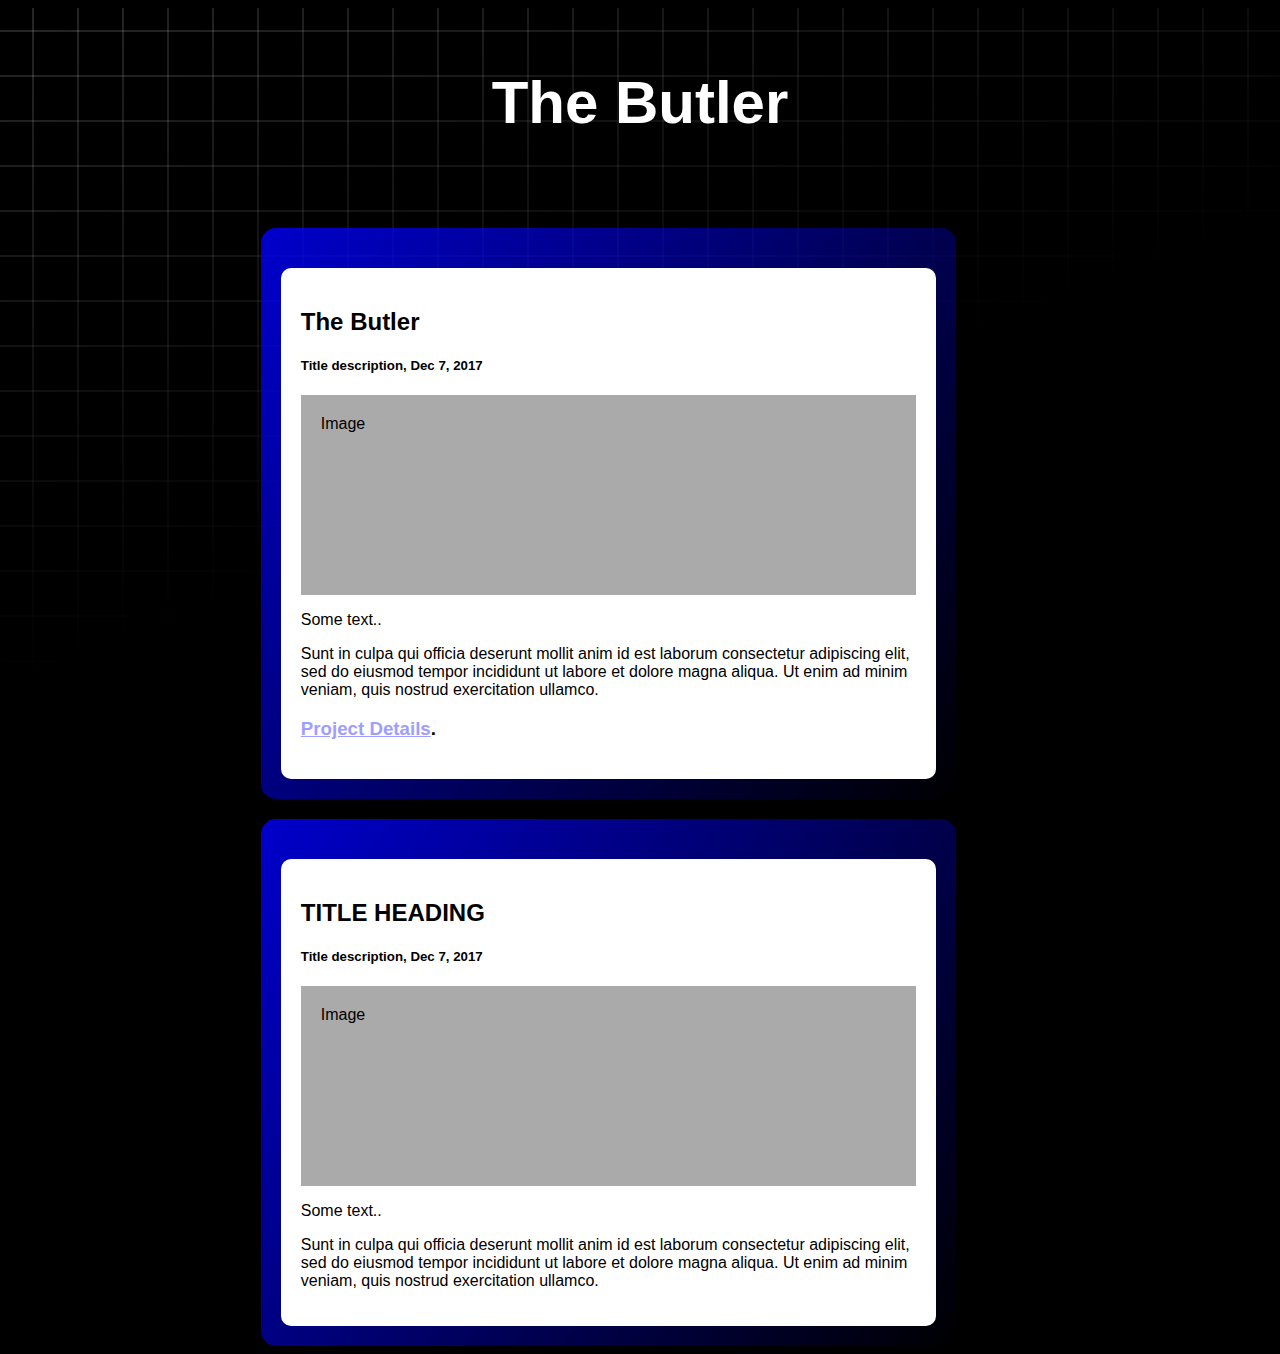
<file: The-Butler-Project.html>
<!DOCTYPE html>
<html lang="en">
<head>
    <meta charset="UTF-8">
    <meta name="viewport" content="width=device-width, initial-scale=1.0">
    <title>The-Butler-Project</title>
    <link rel="stylesheet" href="Butler-Project-Styles.css">
</head>
<body>

  <div class="header">
    <h2>The Butler</h2>
  </div>
  
 <div class="row">
  <div class="column">
    <div class="cardWrap">
    <div class="card" id ="Project-1">
      <h2>The Butler</h2>
      <h5>Title description, Dec 7, 2017</h5>
      <div class="fakeimg" style="height:200px;">Image</div>
      <p>Some text..</p>
      <p>Sunt in culpa qui officia deserunt mollit anim id est laborum consectetur adipiscing elit, sed do eiusmod tempor incididunt ut labore et dolore magna aliqua. Ut enim ad minim veniam, quis nostrud exercitation ullamco.</p>
      <h3><a href="Portflio\The-Butler-Project.html">Project Details</a>.</h3>
    </div>
  </div>
  <div class="cardWrap">
    <div class="card">
      <h2>TITLE HEADING</h2>
      <h5>Title description, Dec 7, 2017</h5>
      <div class="fakeimg" style="height:200px;">Image</div>
      <p>Some text..</p>
      <p>Sunt in culpa qui officia deserunt mollit anim id est laborum consectetur adipiscing elit, sed do eiusmod tempor incididunt ut labore et dolore magna aliqua. Ut enim ad minim veniam, quis nostrud exercitation ullamco.</p>
    </div>
  </div>
  </div>

</body>
</html>
</file>
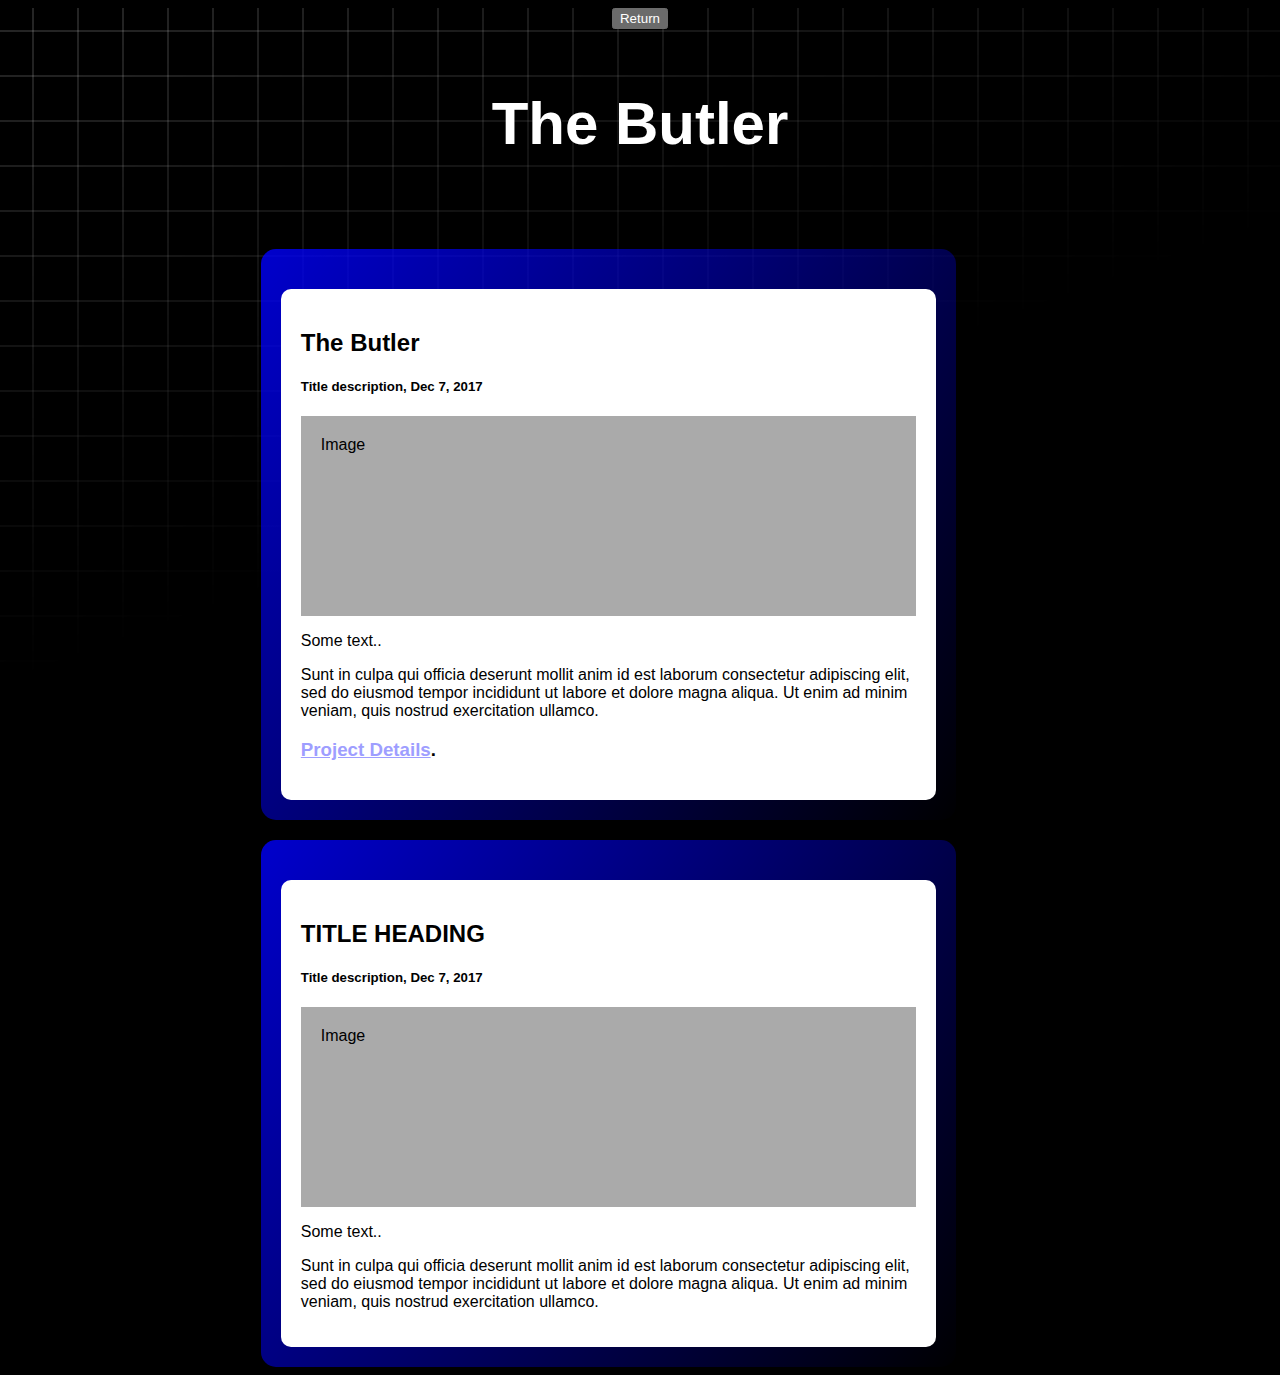
<file: projects/PJ1.html>
<!DOCTYPE html>
<html lang="en">
<head>
    <meta charset="UTF-8">
    <meta name="viewport" content="width=device-width, initial-scale=1.0">
    <title>The-Butler-Project</title>
    <link rel="stylesheet" href="Project-Styles.css">
</head>
<body>
<button class="back-button" onclick="history.back()">Return</button>

  <div class="header">
    <h2>The Butler</h2>
  </div>
  
 <div class="row">
  <div class="column">
    <div class="cardWrap">
    <div class="card" id ="Project-1">
      <h2>The Butler</h2>
      <h5>Title description, Dec 7, 2017</h5>
      <div class="fakeimg" style="height:200px;">Image</div>
      <p>Some text..</p>
      <p>Sunt in culpa qui officia deserunt mollit anim id est laborum consectetur adipiscing elit, sed do eiusmod tempor incididunt ut labore et dolore magna aliqua. Ut enim ad minim veniam, quis nostrud exercitation ullamco.</p>
      <h3><a href="The-Butler-Project.html">Project Details</a>.</h3>
    </div>
  </div>
  <div class="cardWrap">
    <div class="card">
      <h2>TITLE HEADING</h2>
      <h5>Title description, Dec 7, 2017</h5>
      <div class="fakeimg" style="height:200px;">Image</div>
      <p>Some text..</p>
      <p>Sunt in culpa qui officia deserunt mollit anim id est laborum consectetur adipiscing elit, sed do eiusmod tempor incididunt ut labore et dolore magna aliqua. Ut enim ad minim veniam, quis nostrud exercitation ullamco.</p>
    </div>
  </div>
  </div>

</body>
</html>
</file>
<file: Butler-Project-Styles.css>
* {
  box-sizing: border-box;
}

/* Add a gray background color with some padding */
body {
    perspective: 100vmin;
  }

/* Header/Blog Title */
.header {
  padding: 10px;
  font-size: 40px;
  text-align: center;
  background: transparent;
  color:#fff;
  width: 400px;
  height: 200px;
}


.column {   
  float: left;
  width: 75%;
  padding-left: 20%;
}



/* Fake image */
.fakeimg {
  background-color: #aaa;
  width: 100%;
  padding: 20px;
}


/* Add a card effect for articles */
.cardWrap {
  position: relative;
  background: linear-gradient(127deg, rgba(0, 0, 255, 0.8), rgba(0, 0, 255, 0) 100.71%);
  padding: 5px;
  margin-top: 20px;
  border-radius: 15px;
  transition: all 1s ease;
  z-index: 1;
}

.cardWrap::before{
  position: absolute;
  content: "";
  top: 0;
  right: 0;
  bottom: 0;
  left: 0;
  border-radius: 15px;
  background: linear-gradient(336deg, rgba(65, 65, 248, 0.8), rgba(0, 0, 255, 0) 100.71%);
  transition: opacity 0.5s linear;
  z-index: -1;
  opacity: 0;
}

.card {
   background-color: white;
   color: black;
   padding: 20px;
   margin-top: 20px;
   border: double 1em transparent;
   border-style: solid;
   border-width: 15px;
   border-radius: 25px;
   background-clip: padding-box;
   transition-duration: 2.5s;
}



/* Clear floats after the columns */
.row:after {
  content: "";
  display: table;
  clear: both;
}

/* Footer */
.footer {
  padding: 20px;
  text-align: center;
  background: #ddd;
  margin-top: 20px;
}

/* Responsive layout - when the screen is less than 800px wide, make the two columns stack on top of each other instead of next to each other */
@media screen and (max-width: 800px) {
  .leftcolumn, .rightcolumn {   
    width: 100%;
    padding: 0;
  }
}

html {
    color-scheme: dark only;
  }
  @layer base {
    :root {
      --font-size-min: 16;
      --font-size-max: 20;
      --font-ratio-min: 1.2;
      --font-ratio-max: 1.33;
      --font-width-min: 375;
      --font-width-max: 1500;
    }
  
    html {
      color-scheme: dark only;
    }
  
    [data-theme='light'] {
      color-scheme: light only;
    }
  
    [data-theme='dark'] {
      color-scheme: dark only;
    }
  
    :where(.fluid) {
      --fluid-min: calc(
        var(--font-size-min) * pow(var(--font-ratio-min), var(--font-level, 0))
      );
      --fluid-max: calc(
        var(--font-size-max) * pow(var(--font-ratio-max), var(--font-level, 0))
      );
      --fluid-preferred: calc(
        (var(--fluid-max) - var(--fluid-min)) /
          (var(--font-width-max) - var(--font-width-min))
      );
      --fluid-type: clamp(
        (var(--fluid-min) / 16) * 1rem,
        ((var(--fluid-min) / 16) * 1rem) -
          (((var(--fluid-preferred) * var(--font-width-min)) / 16) * 1rem) +
          (var(--fluid-preferred) * var(--variable-unit, 100vi)),
        (var(--fluid-max) / 16) * 1rem
      );
      font-size: var(--fluid-type);
    }
  
    *,
    *:after,
    *:before {
      box-sizing: border-box;
    }
  
    body {
      background: light-dark(#fff, #000);
      display: grid;
      place-items: center;
      min-height: 100vh;
      font-family: 'SF Pro Text', 'SF Pro Icons', 'AOS Icons', 'Helvetica Neue',
        Helvetica, Arial, sans-serif, system-ui;
    }
  
    body::before {
      --size: 45px;
      --line: color-mix(in hsl, canvasText, transparent 70%);
      content: '';
      height: 100vh;
      width: 100vw;
      position: fixed;
      background: linear-gradient(
            90deg,
            var(--line) 1px,
            transparent 1px var(--size)
          )
          50% 50% / var(--size) var(--size),
        linear-gradient(var(--line) 1px, transparent 1px var(--size)) 50% 50% /
          var(--size) var(--size);
      mask: linear-gradient(-20deg, transparent 50%, white);
      top: 0;
      transform-style: flat;
      pointer-events: none;
      z-index: -1;
    }
  
    .bear-link {
      color: canvasText;
      position: fixed;
      top: 1rem;
      left: 1rem;
      width: 48px;
      aspect-ratio: 1;
      display: grid;
      place-items: center;
      opacity: 0.8;
    }
  
    :where(.x-link, .bear-link):is(:hover, :focus-visible) {
      opacity: 1;
    }
  
    .bear-link svg {
      width: 75%;
    }
  
    /* Utilities */
    .sr-only {
      position: absolute;
      width: 1px;
      height: 1px;
      padding: 0;
      margin: -1px;
      overflow: hidden;
      clip: rect(0, 0, 0, 0);
      white-space: nowrap;
      border-width: 0;
    }
  }
</file>
<file: projects/Project-Styles.css>
* {
  box-sizing: border-box;
}

/* Add a gray background color with some padding */
body {
    perspective: 100vmin;
  }

/* Header/Blog Title */
.header {
  padding: 10px;
  font-size: 40px;
  text-align: center;
  background: transparent;
  color:#fff;
  width: 400px;
  height: 200px;
}


.column {   
  float: left;
  width: 75%;
  padding-left: 20%;
}



/* Fake image */
.fakeimg {
  background-color: #aaa;
  width: 100%;
  padding: 20px;
}


/* Add a card effect for articles */
.cardWrap {
  position: relative;
  background: linear-gradient(127deg, rgba(0, 0, 255, 0.8), rgba(0, 0, 255, 0) 100.71%);
  padding: 5px;
  margin-top: 20px;
  border-radius: 15px;
  transition: all 1s ease;
  z-index: 1;
}

.cardWrap::before{
  position: absolute;
  content: "";
  top: 0;
  right: 0;
  bottom: 0;
  left: 0;
  border-radius: 15px;
  background: linear-gradient(336deg, rgba(65, 65, 248, 0.8), rgba(0, 0, 255, 0) 100.71%);
  transition: opacity 0.5s linear;
  z-index: -1;
  opacity: 0;
}

.card {
   background-color: white;
   color: black;
   padding: 20px;
   margin-top: 20px;
   border: double 1em transparent;
   border-style: solid;
   border-width: 15px;
   border-radius: 25px;
   background-clip: padding-box;
   transition-duration: 2.5s;
}



/* Clear floats after the columns */
.row:after {
  content: "";
  display: table;
  clear: both;
}

/* Footer */
.footer {
  padding: 20px;
  text-align: center;
  background: #ddd;
  margin-top: 20px;
}

/* Responsive layout - when the screen is less than 800px wide, make the two columns stack on top of each other instead of next to each other */
@media screen and (max-width: 800px) {
  .leftcolumn, .rightcolumn {   
    width: 100%;
    padding: 0;
  }
}

html {
    color-scheme: dark only;
  }
  @layer base {
    :root {
      --font-size-min: 16;
      --font-size-max: 20;
      --font-ratio-min: 1.2;
      --font-ratio-max: 1.33;
      --font-width-min: 375;
      --font-width-max: 1500;
    }
  
    html {
      color-scheme: dark only;
    }
  
    [data-theme='light'] {
      color-scheme: light only;
    }
  
    [data-theme='dark'] {
      color-scheme: dark only;
    }
  
    :where(.fluid) {
      --fluid-min: calc(
        var(--font-size-min) * pow(var(--font-ratio-min), var(--font-level, 0))
      );
      --fluid-max: calc(
        var(--font-size-max) * pow(var(--font-ratio-max), var(--font-level, 0))
      );
      --fluid-preferred: calc(
        (var(--fluid-max) - var(--fluid-min)) /
          (var(--font-width-max) - var(--font-width-min))
      );
      --fluid-type: clamp(
        (var(--fluid-min) / 16) * 1rem,
        ((var(--fluid-min) / 16) * 1rem) -
          (((var(--fluid-preferred) * var(--font-width-min)) / 16) * 1rem) +
          (var(--fluid-preferred) * var(--variable-unit, 100vi)),
        (var(--fluid-max) / 16) * 1rem
      );
      font-size: var(--fluid-type);
    }
  
    *,
    *:after,
    *:before {
      box-sizing: border-box;
    }
  
    body {
      background: light-dark(#fff, #000);
      display: grid;
      place-items: center;
      min-height: 100vh;
      font-family: 'SF Pro Text', 'SF Pro Icons', 'AOS Icons', 'Helvetica Neue',
        Helvetica, Arial, sans-serif, system-ui;
    }
  
    body::before {
      --size: 45px;
      --line: color-mix(in hsl, canvasText, transparent 70%);
      content: '';
      height: 100vh;
      width: 100vw;
      position: fixed;
      background: linear-gradient(
            90deg,
            var(--line) 1px,
            transparent 1px var(--size)
          )
          50% 50% / var(--size) var(--size),
        linear-gradient(var(--line) 1px, transparent 1px var(--size)) 50% 50% /
          var(--size) var(--size);
      mask: linear-gradient(-20deg, transparent 50%, white);
      top: 0;
      transform-style: flat;
      pointer-events: none;
      z-index: -1;
    }
  
    .bear-link {
      color: canvasText;
      position: fixed;
      top: 1rem;
      left: 1rem;
      width: 48px;
      aspect-ratio: 1;
      display: grid;
      place-items: center;
      opacity: 0.8;
    }
  
    :where(.x-link, .bear-link):is(:hover, :focus-visible) {
      opacity: 1;
    }
  
    .bear-link svg {
      width: 75%;
    }
  
    /* Utilities */
    .sr-only {
      position: absolute;
      width: 1px;
      height: 1px;
      padding: 0;
      margin: -1px;
      overflow: hidden;
      clip: rect(0, 0, 0, 0);
      white-space: nowrap;
      border-width: 0;
    }
  }
</file>
